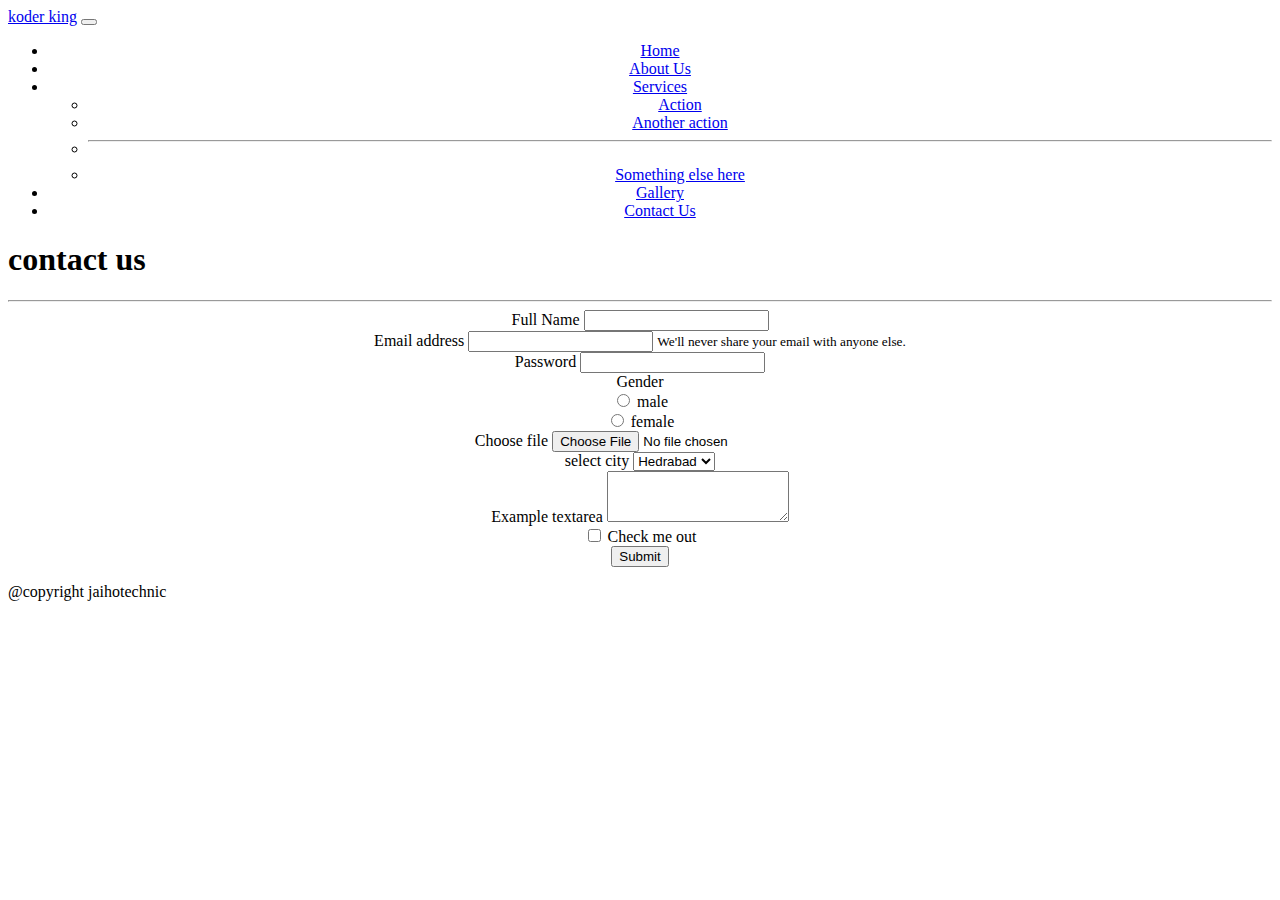
<file: contact.html>
<!DOCTYPE html>
<html lang="en">
  <head>
    <!-- Required meta tags -->
    <meta charset="utf-8">
    <meta name="viewport" content="width=device-width, initial-scale=1">

<!--css link-->
    <link rel="stylesheet" type="text/css" href="C:\Users\HP\Desktop\bootstrap\css\app.css">

    <!-- Bootstrap CSS -->
    <link href="https://cdn.jsdelivr.net/npm/bootstrap@5.0.0-beta2/dist/css/bootstrap.min.css" rel="stylesheet" integrity="sha384-BmbxuPwQa2lc/FVzBcNJ7UAyJxM6wuqIj61tLrc4wSX0szH/Ev+nYRRuWlolflfl" crossorigin="anonymous">
<!--font css-->
    <link rel="preconnect" href="https://fonts.gstatic.com">
<link href="https://fonts.googleapis.com/css2?family=IBM+Plex+Serif:ital,wght@1,500&display=swap" rel="stylesheet">


    <title>Hello, world!</title>
  </head>
  <body>
    <!--Bootstrap navbar-->
   <nav class="navbar navbar-expand-lg navbar-light bg-light">
  <div class="container-fluid">
    <a class="navbar-brand text-transform" href="#">koder king</a>
    <button class="navbar-toggler" type="button" data-bs-toggle="collapse" data-bs-target="#navbarSupportedContent" aria-controls="navbarSupportedContent" aria-expanded="false" aria-label="Toggle navigation">
      <span class="navbar-toggler-icon"></span>
    </button>
    <center>
    <div class="collapse navbar-collapse" id="navbarSupportedContent">
      <ul class="navbar-nav me-auto mb-2 mb-lg-0">
        <li class="nav-item">
          <a class="nav-link active" aria-current="page" href="index.html">Home</a>
        </li>
        <li class="nav-item">
          <a class="nav-link" href="About.html" style="text-transform: capitalize;">about us</a>
        </li>
        <li class="nav-item dropdown">
          <a class="nav-link dropdown-toggle text-transform" href="#" id="navbarDropdown" role="button" data-bs-toggle="dropdown" aria-expanded="false">
            Services
          </a>
          <ul class="dropdown-menu" aria-labelledby="navbarDropdown">
            <li><a class="dropdown-item" href="#">Action</a></li>
            <li><a class="dropdown-item" href="#">Another action</a></li>
            <li><hr class="dropdown-divider"></li>
            <li><a class="dropdown-item" href="#">Something else here</a></li>
          </ul>
        </li>
        <li class="nav-item">
          <a class="nav-link" href="Gellary.html" style="text-transform: capitalize;">gallery</a>
        </li>
        <li class="nav-item">
          <a class="nav-link" href="contact.html" style="text-transform: capitalize;">contact us</a>
        </li>
        
      </ul>
    </div>
  </center>
  </div>
</nav>


<!--contact us sec start-->
<section class="main_heading my-5" >
  <div class="text-center">
    <h1 class="display-4"> contact us</h1>
    <hr class="w-25 mx-auto"/>
  </div>
    <div class="container-fluid">
    <center><div clas="row" >
      <div class="col-xxl-8 col-10 col-md-8" >
      <form> 
        <div class="form-group">
    <label for="exampleInputEmail1">Full Name</label>
    <input type="email" class="form-control" id="exampleInputEmail1" aria-describedby="emailHelp">
  </div>
  <div class="form-group">
    <label for="exampleInputEmail1">Email address</label>
    <input type="email" class="form-control" id="exampleInputEmail1" aria-describedby="emailHelp">
    <small id="emailHelp" class="form-text text-muted">We'll never share your email with anyone else.</small>
  </div>
  <div class="form-group">
    <label for="exampleInputPassword1">Password</label>
    <input type="password" class="form-control" id="exampleInputPassword1">
  </div>
  <label for="exampleInputPassword1">Gender</label>
  <div class="form-check form-check-inline">
  <input class="form-check-input" type="radio" name="inlineRadioOptions" id="inlineRadio1" value="option1">
  <label class="form-check-label" for="inlineRadio1">male</label>
</div>
<div class="form-check form-check-inline">
  <input class="form-check-input" type="radio" name="inlineRadioOptions" id="inlineRadio2" value="option2">
  <label class="form-check-label" for="inlineRadio2">female</label>
</div>
<div class="custom-file">
<label class="custom-file-label" for="customFile">Choose file</label>
  <input type="file" class="custom-file-input" id="customFile">
  
</div>
<div class="form-group">
    <label for="exampleFormControlSelect1">select city</label>
    <select class="form-control" id="exampleFormControlSelect1">
      <option>Hedrabad</option>
      <option>jaipur</option>
      <option>motinagar</option>
      <option>gazipur</option>
      <option>kolkata</option>
    </select>
  </div>
  <div class="form-group">
    <label for="exampleFormControlTextarea1">Example textarea</label>
    <textarea class="form-control" id="exampleFormControlTextarea1" rows="3"></textarea>
  </div>
  <div class="form-group form-check">
    <input type="checkbox" class="form-check-input" id="exampleCheck1">
    <label class="form-check-label" for="exampleCheck1">Check me out</label>
  </div>
  
  <button type="submit" class="btn btn-primary">Submit</button>
</form>
</div>
      </div>
  </center>
  </div>
</section>
<!--contact us close -->

<!--footer start-->
<footer class="bg-secondary text-center text-white">
    <p>@copyright jaihotechnic</p>
</footer>
<!--footer end-->
  <!-- contact us close-->
    <!-- Optional JavaScript; choose one of the two! -->

    <!-- Option 1: Bootstrap Bundle with Popper -->
    <script src="https://cdn.jsdelivr.net/npm/bootstrap@5.0.0-beta2/dist/js/bootstrap.bundle.min.js" integrity="sha384-b5kHyXgcpbZJO/tY9Ul7kGkf1S0CWuKcCD38l8YkeH8z8QjE0GmW1gYU5S9FOnJ0" crossorigin="anonymous"></script>

    <!-- Option 2: Separate Popper and Bootstrap JS -->
    <!--
    <script src="https://cdn.jsdelivr.net/npm/@popperjs/core@2.6.0/dist/umd/popper.min.js" integrity="sha384-KsvD1yqQ1/1+IA7gi3P0tyJcT3vR+NdBTt13hSJ2lnve8agRGXTTyNaBYmCR/Nwi" crossorigin="anonymous"></script>
    <script src="https://cdn.jsdelivr.net/npm/bootstrap@5.0.0-beta2/dist/js/bootstrap.min.js" integrity="sha384-nsg8ua9HAw1y0W1btsyWgBklPnCUAFLuTMS2G72MMONqmOymq585AcH49TLBQObG" crossorigin="anonymous"></script>
    -->
    <!-- toggle -->
    <script type="text/javascript">
      var tooltipTriggerList = [].slice.call(document.querySelectorAll('[data-bs-toggle="tooltip"]'))
var tooltipList = tooltipTriggerList.map(function (tooltipTriggerEl) {
  return new bootstrap.Tooltip(tooltipTriggerEl)
})
    </script>
  </body>
</html>
</file>
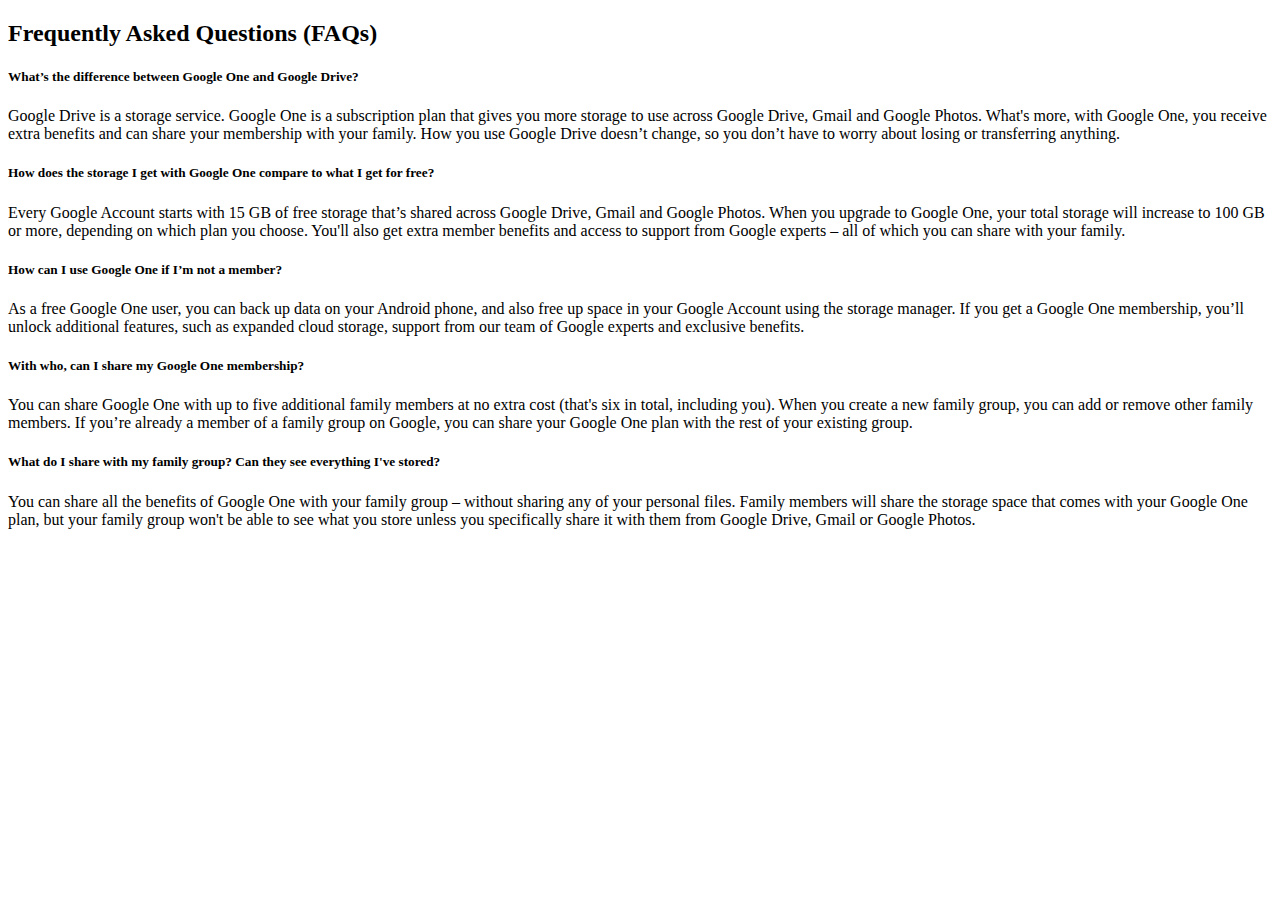
<file: FAQ.html>
<!DOCTYPE html>
<html>
<head>
	<meta charset="UTF-8">
	<meta name="viewport" content="width=device-width,initial-scale=1.0">
	<link rel="stylesheet" type="text/css" href="C:\Users\HP\Desktop\bootstrap\css\style.css"/>
<title> Accordions</title>
	</head>
<body>
	<div class="container-fluid">
		<h2>Frequently Asked Questions (FAQs)</h2>
		<div class="accordion">
			<div class="icon"></div>
			<h5>What’s the difference between Google One and Google Drive?</h5>
		</div>
		<div class="panel">
			<p>Google Drive is a storage service. Google One is a subscription plan that gives you more storage to use across Google Drive, Gmail and Google Photos. What's more, with Google One, you receive extra benefits and can share your membership with your family.

            How you use Google Drive doesn’t change, so you don’t have to worry about losing or transferring anything.</p>
		</div>
		<div class="accordion">
			<div class="icon"></div>
			<h5>How does the storage I get with Google One compare to what I get for free?</h5>
		</div>
		<div class="panel">
			<p>Every Google Account starts with 15 GB of free storage that’s shared across Google Drive, Gmail and Google Photos. When you upgrade to Google One, your total storage will increase to 100 GB or more, depending on which plan you choose. You'll also get extra member benefits and access to support from Google experts – all of which you can share with your family.</p>
		</div>
		<div class="accordion">
			<div class="icon"></div>
			<h5>How can I use Google One if I’m not a member?</h5>
		</div>
		<div class="panel">
			<p>As a free Google One user, you can back up data on your Android phone, and also free up space in your Google Account using the storage manager. If you get a Google One membership, you’ll unlock additional features, such as expanded cloud storage, support from our team of Google experts and exclusive benefits.</p>
		</div>
		<div class="accordion">
			<div class="icon"></div>
			<h5>With who, can I share my Google One membership?</h5>
		</div>
		<div class="panel">
			<p>You can share Google One with up to five additional family members at no extra cost (that's six in total, including you). When you create a new family group, you can add or remove other family members.

If you’re already a member of a family group on Google, you can share your Google One plan with the rest of your existing group.</p>
		</div>
		<div class="accordion">
			<div class="icon"></div>
			<h5>What do I share with my family group? Can they see everything I've stored?</h5>
		</div>
		<div class="panel">
			<p>You can share all the benefits of Google One with your family group – without sharing any of your personal files. Family members will share the storage space that comes with your Google One plan, but your family group won't be able to see what you store unless you specifically share it with them from Google Drive, Gmail or Google Photos.</p>
		</div>
	</div>
	<!--Start javascript -->
	<script type="text/javascript" src="C:\Users\HP\Desktop\bootstrap\javascript\app.js"></script>
	<!--close javascript-->
	</body>
	</html>
</file>
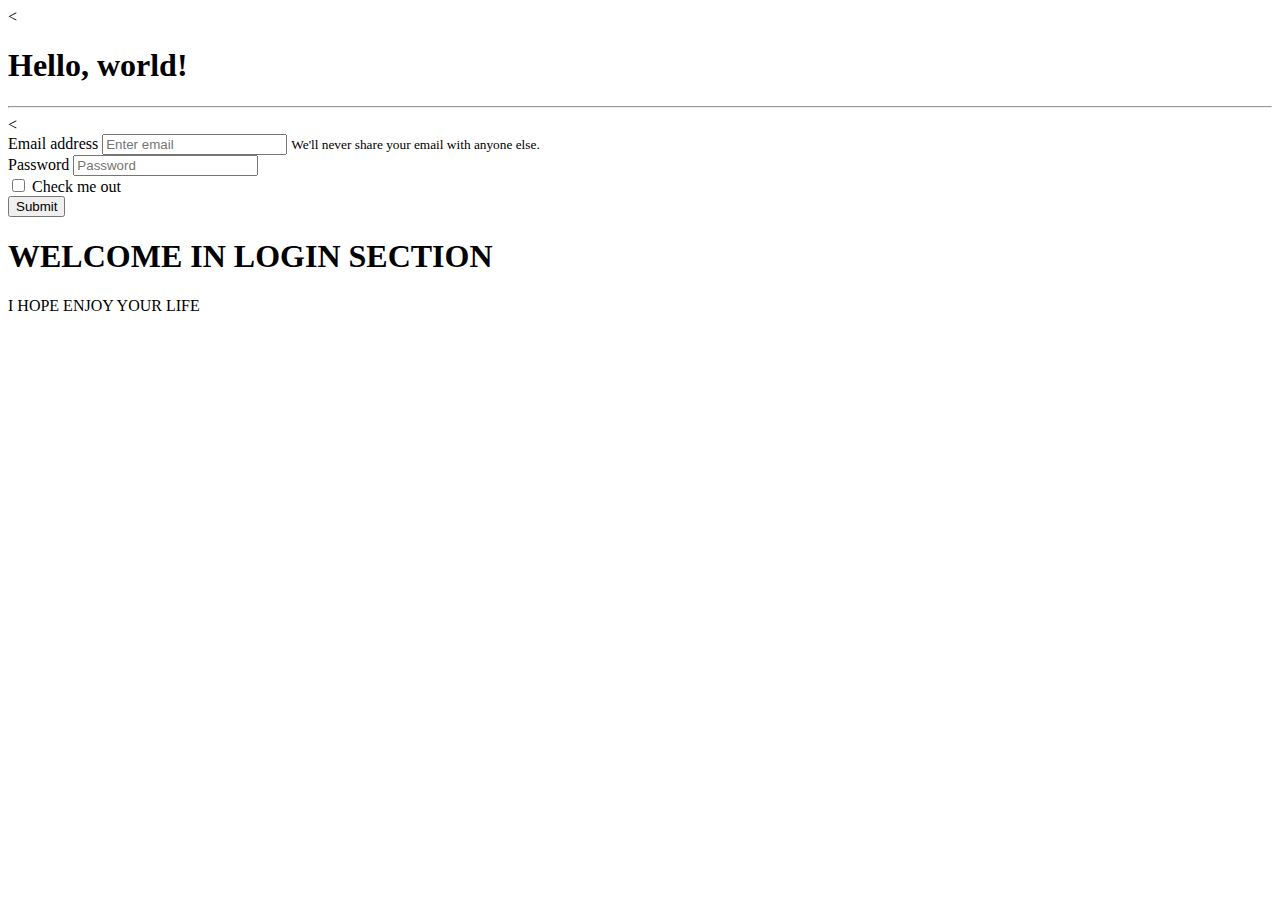
<file: login.html>
<!doctype html>
<html lang="en">
  <head>
    <!-- Required meta tags -->
    <meta charset="utf-8">
    <meta name="viewport" content="width=device-width, initial-scale=1">
<!--css link-->
    <link rel="stylesheet" type="text/css" href="C:\Users\HP\Desktop\bootstrap\css\app.css">

    <!-- Bootstrap CSS -->
    <link href="https://cdn.jsdelivr.net/npm/bootstrap@5.0.0-beta2/dist/css/bootstrap.min.css" rel="stylesheet" integrity="sha384-BmbxuPwQa2lc/FVzBcNJ7UAyJxM6wuqIj61tLrc4wSX0szH/Ev+nYRRuWlolflfl" crossorigin="anonymous">

<!--font css-->
    <link rel="preconnect" href="https://fonts.gstatic.com">
<link href="https://fonts.googleapis.com/css2?family=IBM+Plex+Serif:ital,wght@1,500&display=swap" rel="stylesheet">

    <title>Hello, world!</title>
  </head>
  <body>
<<div class="text-center">
    <h1 class="display-4">Hello, world!</h1>
    <hr class="w-25 mx-auto"/>
  </div>
  <div class="container">
    <div class="row my-5">
      <div class=" col-lg-6 col-md-6 col-12 col-xxl-6">

        <<form>
  <div class="form-group">
    <label for="exampleInputEmail1">Email address</label>
    <input type="email" class="form-control" id="exampleInputEmail1" aria-describedby="emailHelp" placeholder="Enter email">
    <small id="emailHelp" class="form-text text-muted">We'll never share your email with anyone else.</small>
  </div>
  <div class="form-group">
    <label for="exampleInputPassword1">Password</label>
    <input type="password" class="form-control" id="exampleInputPassword1" placeholder="Password">
  </div>
  <div class="form-check">
    <input type="checkbox" class="form-check-input" id="exampleCheck1">
    <label class="form-check-label" for="exampleCheck1">Check me out</label>
  </div>
  <button type="submit" class="btn btn-primary">Submit</button>
</form>
        

      </div>
      <div class=" col-lg-6 col-md-6 col-12 col-xxl-6 d-flex flex-column bd-highlight mb-3 d-flex justify-content-center d-flex align-items-start">
        <h1>WELCOME IN LOGIN SECTION</h1>
        <p>I HOPE ENJOY YOUR LIFE</p>
        
      </div>
    </div>
  </div>
</section>














    <!-- Optional JavaScript; choose one of the two! -->
    <script src="https://cdn.jsdelivr.net/npm/bootstrap@5.0.0-beta2/dist/js/bootstrap.bundle.min.js" integrity="sha384-b5kHyXgcpbZJO/tY9Ul7kGkf1S0CWuKcCD38l8YkeH8z8QjE0GmW1gYU5S9FOnJ0" crossorigin="anonymous"></script>

    <!-- Option 2: Separate Popper and Bootstrap JS -->
  
  </body>
</html>
</file>
